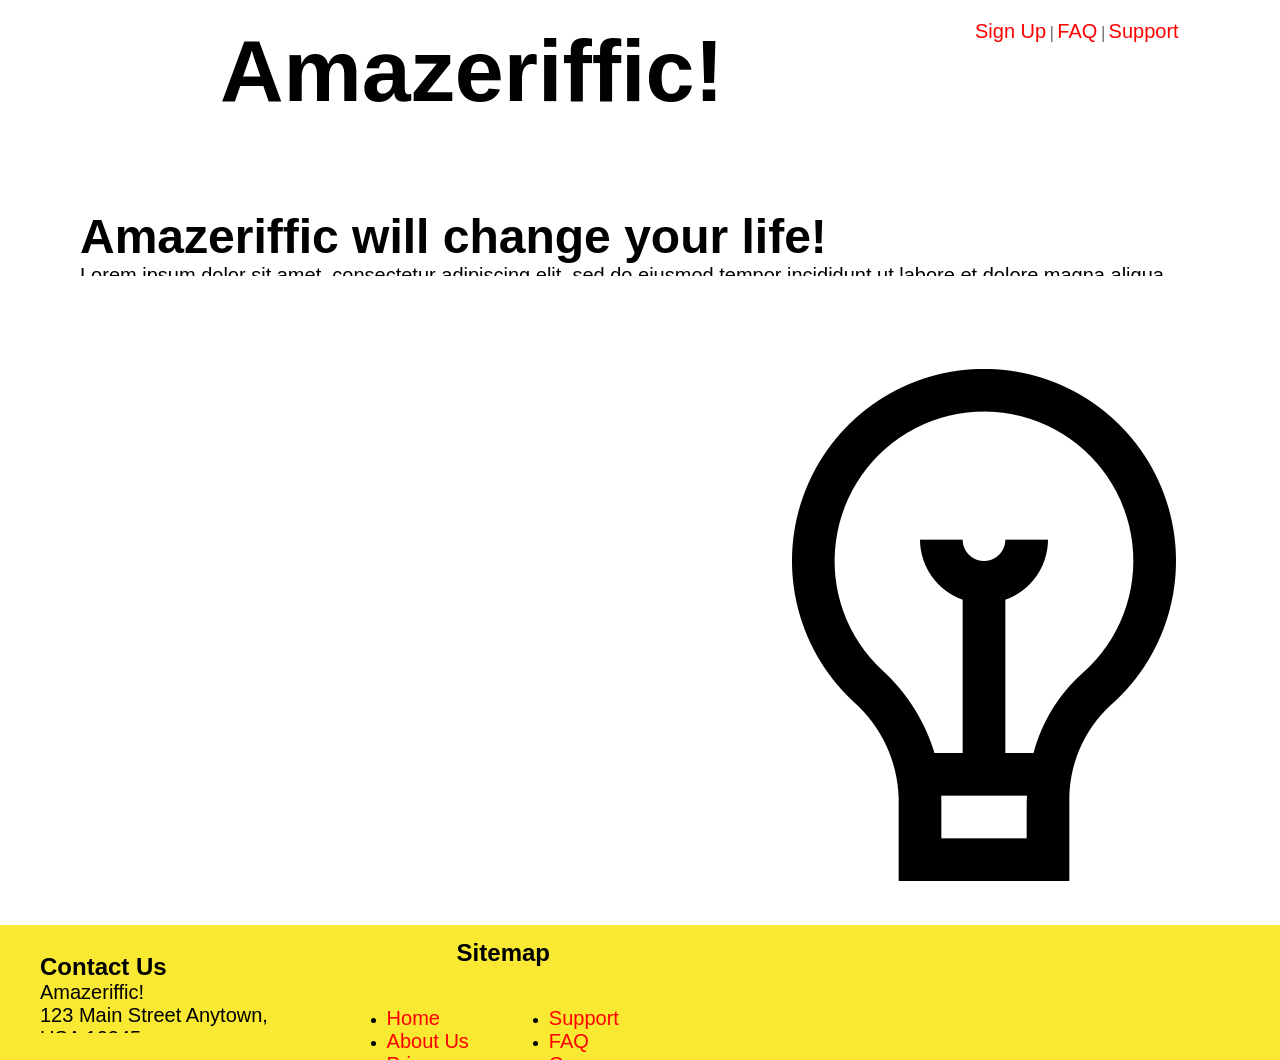
<file: index.html>
<!DOCTYPE html>
<html lang="en">
    <head>
        <meta charset="UTF-8">
        <meta name="viewport" content="width=device-width, initial-scale=1.0">
        <link rel="stylesheet" href="assets/styles.css" type="text/css">

        <title>Amazeriffic</title>
    </head>
    <body>
        <header>
            <div class="container">
                <h1>Amazeriffic!</h1>
                <nav>
                    <a class="link-nav" href="#">Sign Up</a> |
                    <a class="link-nav" href="faq.html">FAQ</a> |
                    <a class="link-nav" href="#">Support</a>
                </nav>
            </div>
        </header>
        <main>
            <div class="main-container">
                <div class="main-text">
                    <h2>Amazeriffic will change your life!</h2>
                    
                    <p>Lorem ipsum dolor sit amet, consectetur adipiscing elit, 
                        sed do eiusmod tempor incididunt ut labore et dolore magna aliqua. 
                    </p>
                </div>
                <div class="main-text2">
                    <h3>Here's why you need Amazeriffic!</h3>
                    <ul>
                        <p>It fits your lifestyle</p>
                        <p>It's awesome</p>
                        <p>It rocks your world</p>
                    </ul>
                </div>
            </div>

            <div class="img-container">
                <img src="img/lampada.png" alt="imagem de uma lâmpada">
            </div>

        </main>
        <footer>
            <div class="contact">
                <h5>Contact Us</h5>
                    <p>Amazeriffic!</p>
                    <p>123 Main Street Anytown,</p>
                    <p>USA 12345</p>
            </div>
            <div class="sitemap">
                <h5 >Sitemap</h5>
                <div class="first-tab">
                    <ul>
                        <li><a class="link" href="#">Home</a></li>
                        <li><a class="link" href="#">About Us</a></li>
                        <li><a class="link" href="#">Privacy</a></li>
                    </ul>
                </div>
                <div class="second-tab">
                    <ul>
                        <li><a class="link" href="#">Support</a></li>
                        <li><a class="link" href="faq.html">FAQ</a></li>
                        <li><a class="link" href="#">Careers</a></li>
                    </ul>
                </div>
            </div>
        </footer>
        <script src="https://code.jquery.com/jquery-3.6.0.min.js"></script>
        <script src="src/app.js"></script>
    </body>
</html>
</file>
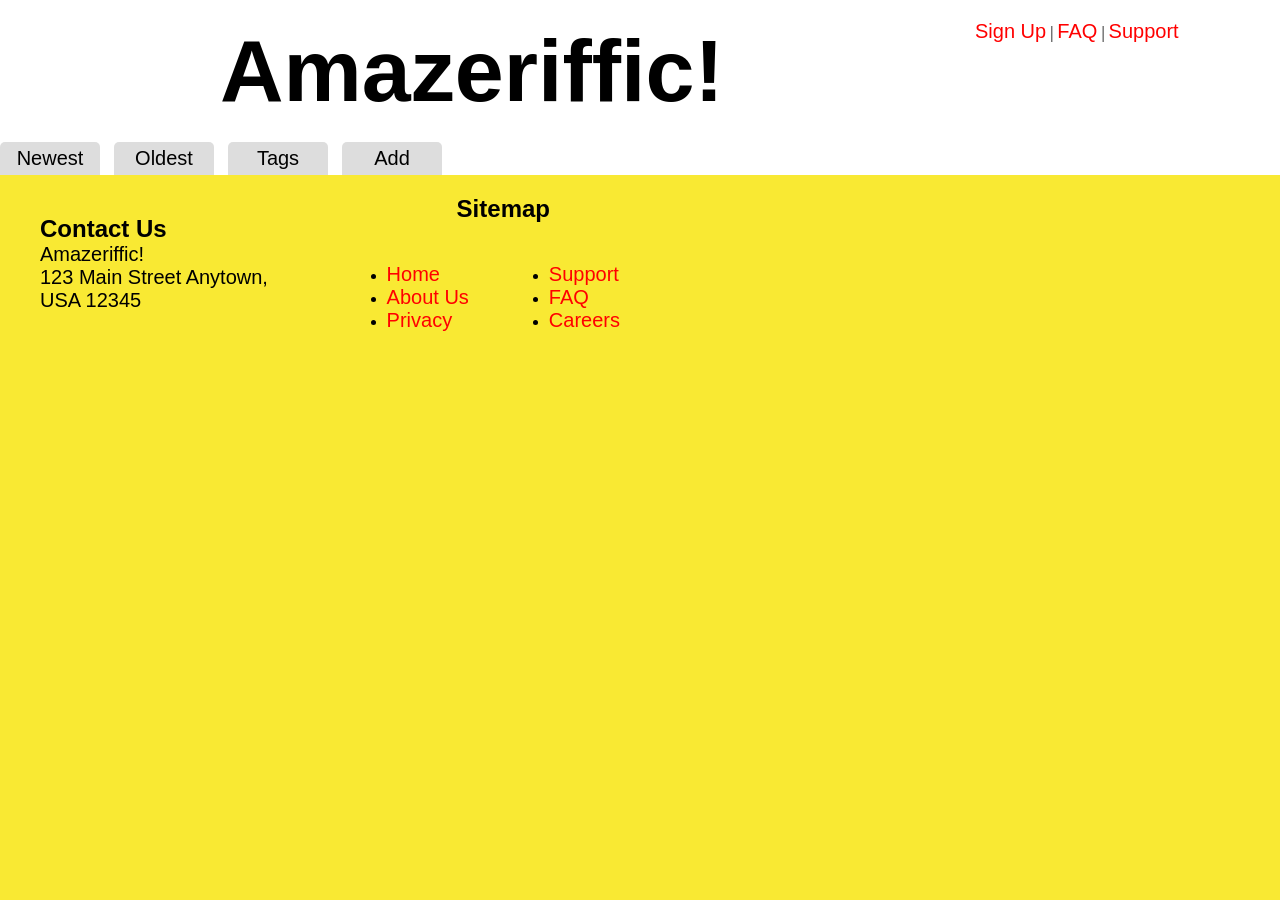
<file: contend.html>
<!DOCTYPE html>
<html lang="en">
    <head>
        <meta charset="UTF-8">
        <meta name="viewport" content="width=device-width, initial-scale=1.0">
        <link rel="stylesheet" href="assets/styles.css" type="text/css">

        <title>Amazeriffic</title>
    </head>
    <body>
        <header>

            <div class="container">
                <h1>Amazeriffic!</h1>
                <nav>
                    <a class="link-nav" href="#">Sign Up</a> |
                    <a class="link-nav" href="faq.html">FAQ</a> |
                    <a class="link-nav" href="#">Support</a>
                </nav>
            </div>

        </header>
        <main>
            <div class="conteiner-contend">

                <div class="tab">
                    <a href="#"><span class="active">Newest</span></a>
                    <a href="#"><span>Oldest</span></a>
                    <a href="#"><span>Tags</span></a>
                    <a href="#"><span>Add</span></a>
                </div>

                <div class="content">
                    <ul>
                        <li>Get Groceries</li>
                        <li>Make up some new ToDos</li>
                        <li>Prep for Monday's class</li>
                        <li>Answer recruiter emails on LinkedIn</li>
                        <li>Take Gracie to the park</li>
                        <li>Finish writing book</li>
                    </ul>
                </div>

            </div>
        </main>
        <footer>

            <div class="contact">
                <h5>Contact Us</h5>
                    <p>Amazeriffic!</p>
                    <p>123 Main Street Anytown,</p>
                    <p>USA 12345</p>
            </div>

            <div class="sitemap">
                <h5 >Sitemap</h5>
                <div class="first-tab">
                    <ul>
                        <li><a class="link" href="#">Home</a></li>
                        <li><a class="link" href="#">About Us</a></li>
                        <li><a class="link" href="#">Privacy</a></li>
                    </ul>
                </div>

                <div class="second-tab">
                    <ul>
                        <li><a class="link" href="#">Support</a></li>
                        <li><a class="link" href="faq.html">FAQ</a></li>
                        <li><a class="link" href="#">Careers</a></li>
                    </ul>
                </div>

            </div>
        </footer>
        <script src="https://code.jquery.com/jquery-3.6.0.min.js"></script>
        <script src="src/app_contend.js"></script>
    </body>
</html>
</file>
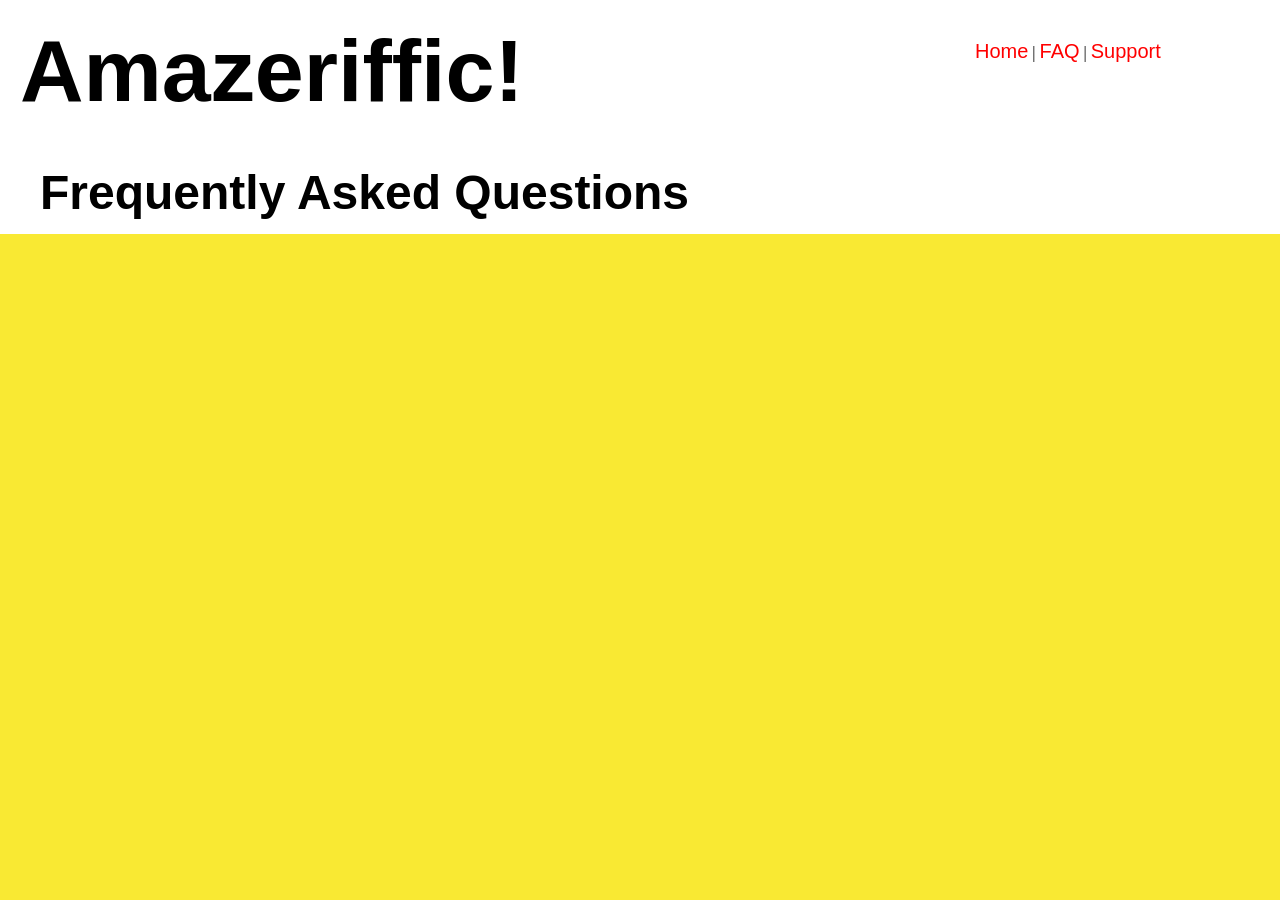
<file: faq.html>
<!DOCTYPE html>
<html lang="en">
    <head>
        <meta charset="UTF-8">
        <meta name="viewport" content="width=device-width, initial-scale=1.0">

        <link rel="stylesheet" href="assets/styles.css" type="text/css">

        <title>FAQ - Amazeriffic</title>
    </head>
    <body>
        <header>
            <h1 class="faq-title-header">Amazeriffic!</h1>
            <nav class="faq-nav">
                <a href="index.html">Home</a> |
                <a href="faq.html">FAQ</a> |
                <a href="#">Support</a>
            </nav>
        </header>
        <main>
            <div class="faq-container">
                <h2>Frequently Asked Questions</h2>
                <p>This is a simple FAQ page for Amazeriffic.</p>
            </div>
            <div class="faq-item">
                <h3>What is Amazeriffic?</h3>
                <p>Amazeriffic is a revolutionary product that will change your life!</p>
            </div>
            <div class="faq-item">
                <h3>How do I sign up?</h3>
                <p>You can sign up by clicking the "Sign Up" link in the navigation bar.</p>
            </div>
            <div class="faq-item">
                <h3>Where can I find support?</h3>
                <p>Support can be found by clicking the "Support" link in the navigation bar.</p>
            </div>
            <div class="faq-item">
                 <h3>Where can I find Privacy?</h3>
                <p>Support can be found by clicking the "Privacy" link in the navigation bar.</p>
            </div>
            <div class="faq-item">
                 <h3>Where can I find About Us?</h3>
                <p>Support can be found by clicking the "About Us" link in the navigation bar.</p>
            </div>
            <div class="faq-item">
                 <h3>Where can I find Carres?</h3>
                <p>Support can be found by clicking the "Carres" link in the navigation bar.</p>
            </div>
        </main>
        <footer>
            <div class="contact-faq">
                <h5>Contact Us</h5>
                    <p>Amazeriffic!</p>
                    <p>123 Main Street Anytown,</p>
                    <p>USA 12345</p>
            </div>
            <div class="sitemap-faq">
                <h5 >Sitemap</h5>
                <div class="first-tab">
                    <ul>
                        <li><a class="link" href="index.html">Home</a></li>
                        <li><a class="link" href="#">About Us</a></li>
                        <li><a class="link" href="#">Privacy</a></li>
                    </ul>
                </div>
                <div class="second-tab">
                    <ul>
                        <li><a class="link" href="#">Support</a></li>
                        <li><a class="link" href="faq.html">FAQ</a></li>
                        <li><a class="link" href="#">Careers</a></li>
                    </ul>
            </div>
        </footer>
        <script src="https://code.jquery.com/jquery-3.6.0.min.js"></script>
        <script src="src/app_faq.js"></script>
    </body>
</html>
</file>
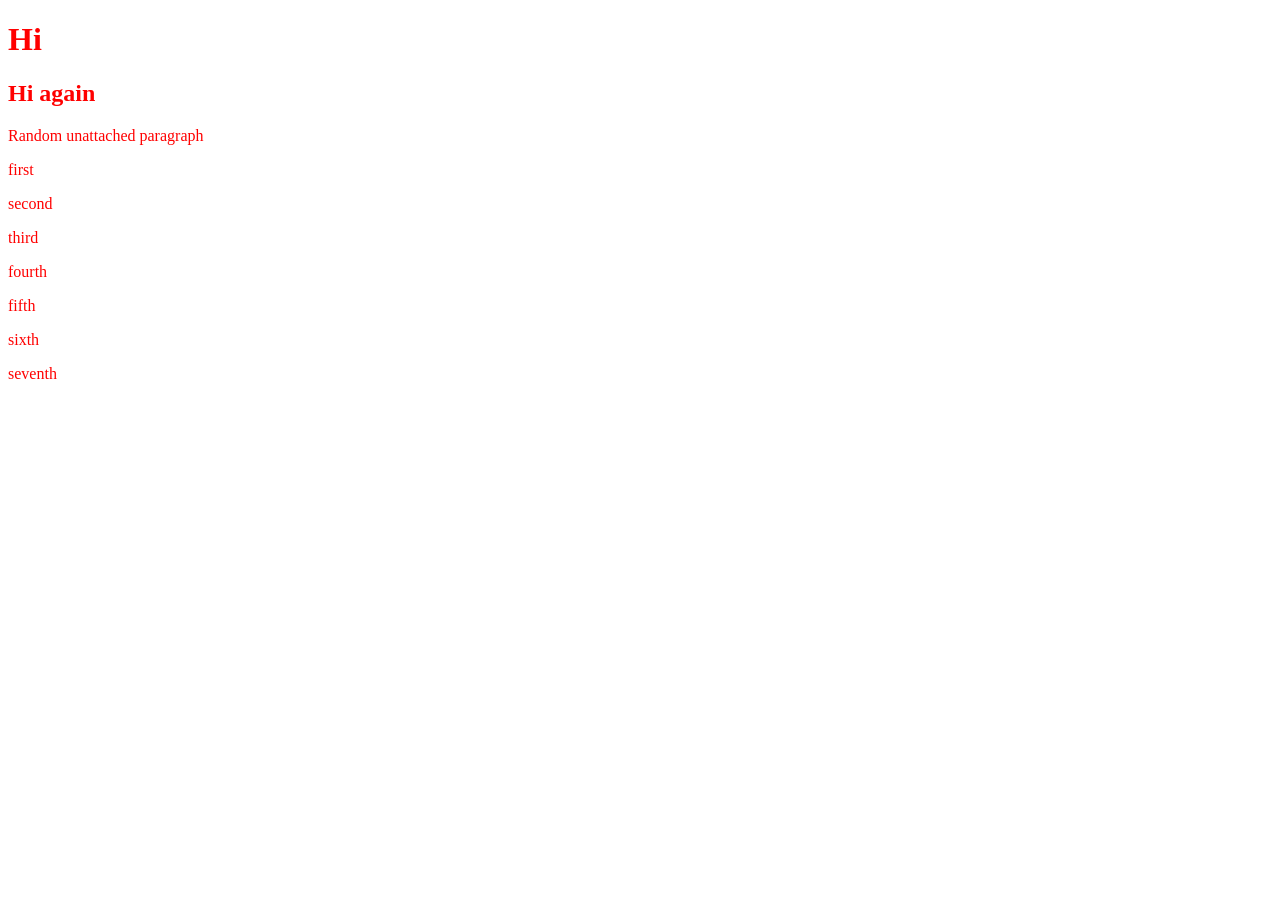
<file: selectorpractice.html>
<!DOCTYPE html>
<html lang="en">
<head>
    <meta charset="UTF-8">
    <meta name="viewport" content="width=device-width, initial-scale=1.0">
    <title>Document</title>
</head>
<body>
    <h1>Hi</h1>
    <h2 class="important">Hi again</h2>
    <p>Random unattached paragraph</p>
    <div class="relevant">
        <p class="a">first</p>
        <p class="a">second</p>
        <p>third</p>
        <p>fourth</p>
        <p class="a">fifth</p>
        <p class="a">sixth</p>
        <p>seventh</p>
    </div>
    <script src="https://code.jquery.com/jquery-3.6.0.min.js"></script>
    <script src="src/app_selector.js"></script>
</body>
</html>
</file>
<file: assets/styles.css>
*{
    box-sizing: border-box;
    margin: 0;
    padding: 0;
}

body{
    background-color: #f9e933;
    font-size: 100%;
}

header, main, footer{
    min-width: 855px;
}

header.container, main.container, footer.container{
    max-width: 855px;
    margin: auto;
}

nav{
    margin: auto;
}

.container{
    margin-left: 200px;
}

header{
    background-color: #ffffff;
    overflow: auto;
    padding: 20px;
}

header h1{
    float: left;
    width: 570px;
    font-family: 'Ubuntu', sans-serif;
    font-size: 5.5em;
}

header nav{
    float: right;
    width: 285px;
}

h2{
    font-family: 'Droid Sans', sans-serif;
    font-size: 3em;
}

h3{
    font-family: 'Droid Sans', sans-serif;
    font-size: 2em;
}

h5{
    font-family: 'Droid Sans', sans-serif;
    font-size: 1.5em;
}

a{ 
    color: #ff0000;
    font-family: 'Droid Sans', sans-serif;
    font-size: 1.25em;
    text-decoration: none;
}

a:hover{
    color: #0000ff;
    text-decoration: underline;
}

p{
    font-family: 'Droid Sans', sans-serif;
    font-size: 1.25em;
}

main{
    background-color: #ffffff;
    overflow: auto;
}

.main-container{
    float: left;
    margin-left: 200px;
    padding: 20px;
    margin: 20px;
    border: 10px seagreen;
}

.main-text{
    float: left;
    margin-left: 200px;
    padding: 20px;
    margin: 20px;
}

.main-text2{
    margin-left: 40px;
}

.img-container{
    float: right;
    margin-right: 200px;
    padding: 20px;
    margin: 20px;
}

.contact{
    float: left;
    margin-left: 200px;
    padding: 20px;
    margin: 20px;
}

.sitemap{
    float: right;
    margin-right: 600px;
    padding: 20px;
}

.sitemap h5{
    text-align: center;
}

.first-tab{
    float: left;
    padding: 20px;
    margin: 20px;
}

.second-tab{
    float: right;
    margin-left: 200px;
    padding: 20px;
    margin: 20px;
}

.contact-faq{
    float: left;
    margin-left: 200px;
    margin: 50px;
    padding: 20px;
}

.sitemap-faq{
    float: right;
    margin-right: 600px;
    padding: 75px;
}


.faq-item{
    float: left;
    margin-left: 200px;
    padding: 15px;
    margin: 15px;
}

.faq-title-header h3{
    float: left;
    margin-left: 200px;
    padding: 20px;
    margin: 20px;
}

.faq-container{
    margin-left: 200px;
    padding: 20px;
    margin: 20px;
}

.faq-nav{
    float: right;
    margin-right: 20px;
    padding: 20px;
}

/* styles for contend page */

.tab a {
    color: #000000;
    font-family: 'Droid Sans', sans-serif;
    font-size: 1.25em;
    text-decoration: none;
}

.tab a span{
    display: inline-block;
    border-radius: 5px 5px 0 0;
    width: 100px;
    margin-right: 10px;
    text-align: center;
    background: #ddd;
    padding: 5px;
}

.tab a span:hover{
    background: #fffb00;
}

.tab a span:active{
    background: #fffb00;
}
</file>
